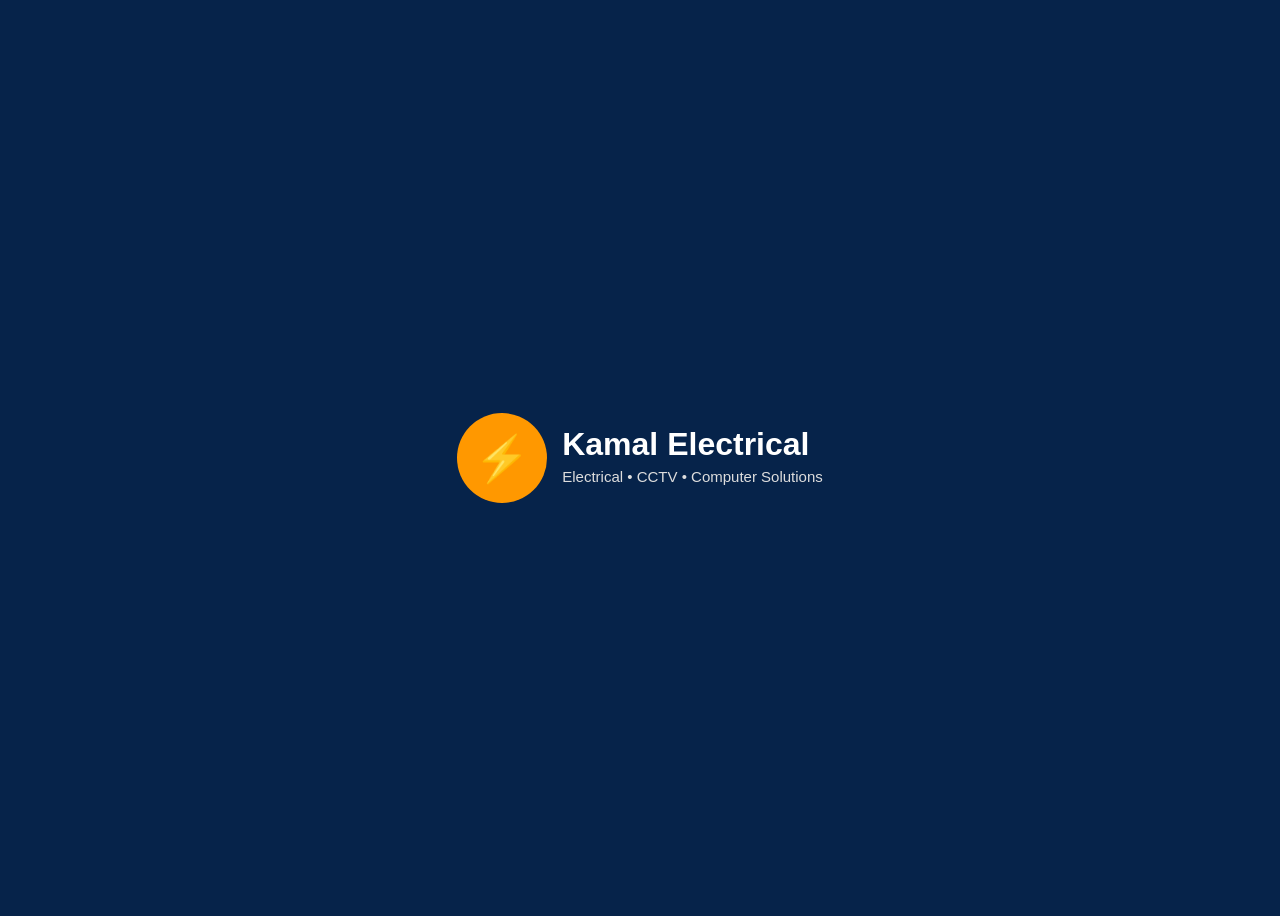
<file: logo.html>
<!DOCTYPE html>
<html>

<head>

<style>

body{
background:#06234a;
display:flex;
justify-content:center;
align-items:center;
height:100vh;
font-family:Arial;
}


.logo{

display:flex;
align-items:center;
gap:15px;

color:white;

}


.icon{

width:90px;
height:90px;

background:#ff9800;

border-radius:50%;

display:flex;

justify-content:center;
align-items:center;

font-size:45px;

color:white;

font-weight:bold;

}


.text h1{

margin:0;

font-size:32px;

}


.text p{

margin:5px 0;

color:#ddd;

font-size:15px;

}


</style>

</head>


<body>


<div class="logo">


<div class="icon">
⚡
</div>


<div class="text">

<h1>
Kamal Electrical
</h1>

<p>
Electrical • CCTV • Computer Solutions
</p>


</div>


</div>


</body>

</html>
</file>
